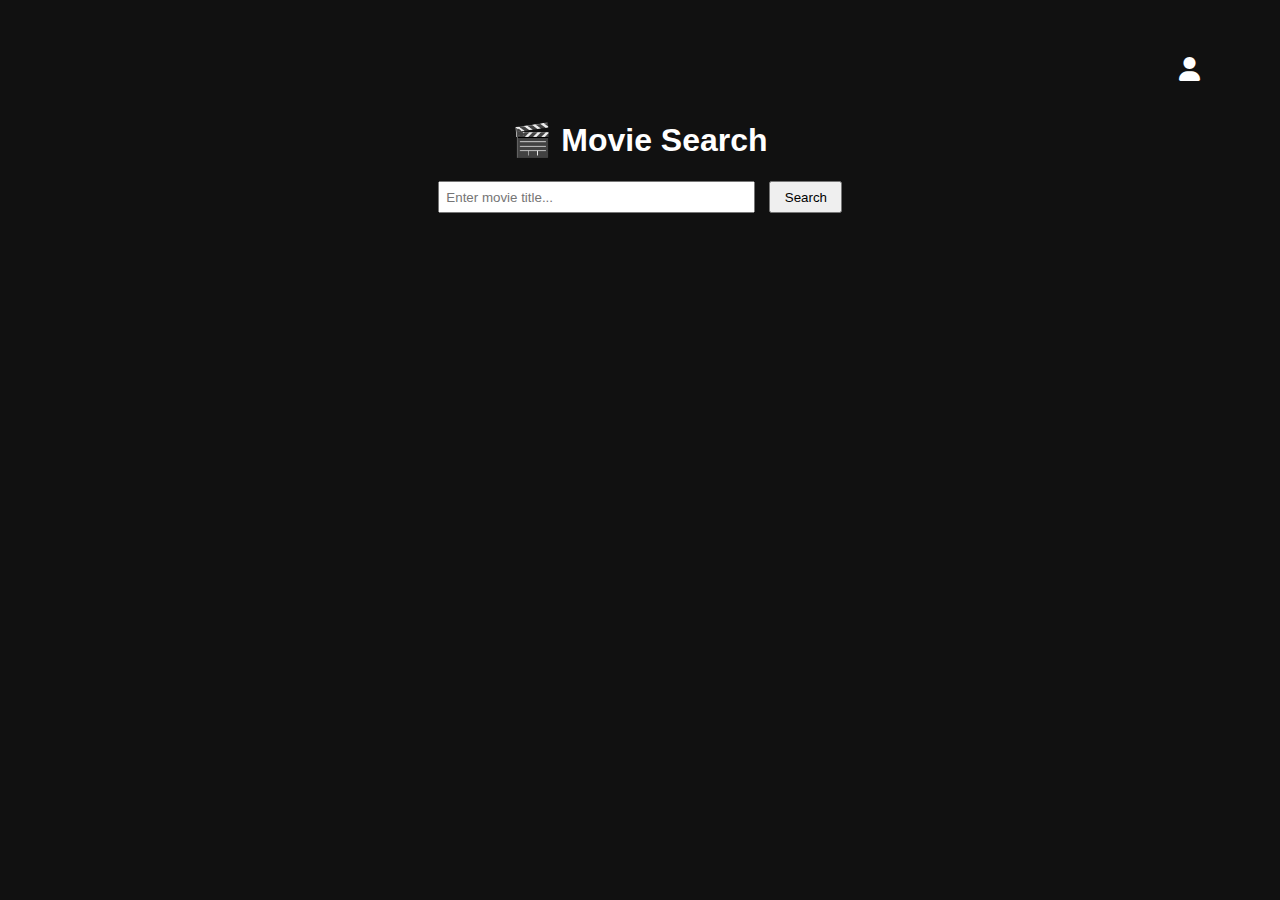
<file: index.html>
<!DOCTYPE html>

<html lang="en">

<head>

  <meta charset="UTF-8">

  <title>Movie Search App</title>

  <link rel="stylesheet" href="style.css">

  <link rel="stylesheet" href="https://cdnjs.cloudflare.com/ajax/libs/font-awesome/6.0.0/css/all.min.css">

</head>

<body>

  <header>

    <div class="user-icon" onclick="navigateToUserPage()">

      <i class="fas fa-user"></i>

    </div>

  </header>

  

  <div class="container">

    <h1>🎬 Movie Search</h1>

    <input type="text" id="searchInput" placeholder="Enter movie title..." />

    <button onclick="searchMovie()">Search</button>

    <div id="results"></div>

  </div>



  <!-- Add this modal for creating new lists -->

  <div id="listModal" class="modal">

    <div class="modal-content">

      <span class="close" onclick="closeModal()">&times;</span>

      <h3>Create New List</h3>

      <input type="text" id="listNameInput" placeholder="Enter list name">

      <button onclick="createNewList()">Create</button>

    </div>

  </div>



  <script src="script.js"></script>

</body>

</html>

<!-- Add this modal for selecting lists -->

<div id="selectListModal" class="modal">

  <div class="modal-content">

    <span class="close" onclick="closeSelectListModal()">&times;</span>

    <h3>Select a List</h3>

    <div id="listOptionsContainer"></div>

  </div>

</div>
</file>
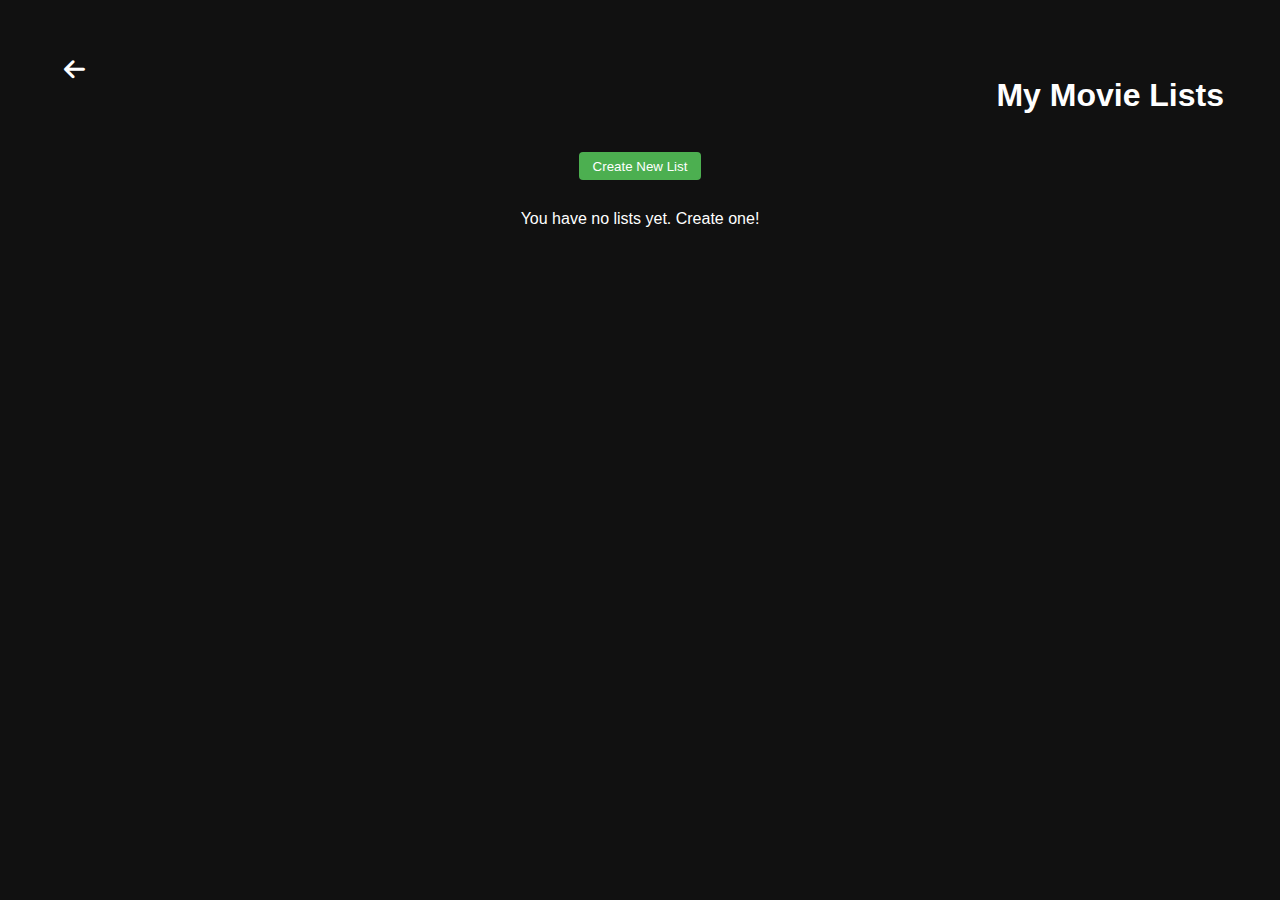
<file: user.html>
<!DOCTYPE html>

<html lang="en">

<head>

  <meta charset="UTF-8">

  <title>My Movie Lists</title>

  <link rel="stylesheet" href="style.css">

  <link rel="stylesheet" href="https://cdnjs.cloudflare.com/ajax/libs/font-awesome/6.0.0/css/all.min.css">

</head>

<body>

  <header>

    <div class="back-button" onclick="navigateToHomePage()">

      <i class="fas fa-arrow-left"></i>

    </div>

    <h1>My Movie Lists</h1>

  </header>

  

  <div class="container">

    <button onclick="openNewListModal()" class="create-list-btn">Create New List</button>

    <div id="userLists"></div>

  </div>



  <!-- Modal for creating new lists -->

  <div id="listModal" class="modal">

    <div class="modal-content">

      <span class="close" onclick="closeModal()">&times;</span>

      <h3>Create New List</h3>

      <input type="text" id="listNameInput" placeholder="Enter list name">

      <button onclick="createNewList()">Create</button>

    </div>

  </div>



  <script src="script.js"></script>

  <script src="user.js"></script>

</body>

</html>
</file>
<file: style.css>
body {



  font-family: Arial, sans-serif;



  background-color: #111;



  color: #fff;



  text-align: center;



  padding: 2em;



}







input {



  padding: 0.5em;



  width: 300px;



  margin-right: 10px;



}







button {



  padding: 0.5em 1em;



}







#results {



  margin-top: 2em;



}

/* Add to existing style.css */

header {

  display: flex;

  justify-content: flex-end;

  padding: 1em;

  position: relative;

}



.user-icon {

  cursor: pointer;

  font-size: 1.5em;

  margin-right: 1em;

}



.back-button {

  cursor: pointer;

  font-size: 1.5em;

  position: absolute;

  left: 1em;

}



.create-list-btn {

  margin-bottom: 1em;

  padding: 0.5em 1em;

  background-color: #4CAF50;

  color: white;

  border: none;

  border-radius: 4px;

  cursor: pointer;

}



.list-container {

  background-color: #222;

  padding: 1em;

  margin: 1em 0;

  border-radius: 5px;

}



.list-title {

  font-size: 1.2em;

  margin-bottom: 0.5em;

  display: flex;

  justify-content: space-between;

}



.movie-item {

  display: flex;

  align-items: center;

  padding: 0.5em;

  border-bottom: 1px solid #333;

}



.movie-item img {

  margin-right: 1em;

}



.modal {

  display: none;

  position: fixed;

  z-index: 1;

  left: 0;

  top: 0;

  width: 100%;

  height: 100%;

  background-color: rgba(0,0,0,0.7);

}



.modal-content {

  background-color: #222;

  margin: 15% auto;

  padding: 20px;

  border: 1px solid #444;

  width: 50%;

  max-width: 400px;

  border-radius: 5px;

}



.close {

  color: #aaa;

  float: right;

  font-size: 28px;

  font-weight: bold;

  cursor: pointer;

}



.close:hover {

  color: white;

}

/* Add to existing CSS */

.movie-result {

  display: flex;

  justify-content: space-between;

  align-items: center;

  padding: 1em;

  margin: 1em 0;

  background-color: #222;

  border-radius: 5px;

}



.movie-info {

  display: flex;

  align-items: center;

}



.movie-info h3 {

  margin-right: 1em;

}



.movie-result button {

  padding: 0.5em 1em;

  background-color: #4CAF50;

  color: white;

  border: none;

  border-radius: 4px;

  cursor: pointer;

}



.movie-result button:hover {

  background-color: #45a049;

}

/* Add to existing CSS */

.list-option {

  padding: 1em;

  margin: 0.5em 0;

  background-color: #333;

  border-radius: 5px;

  cursor: pointer;

  display: flex;

  justify-content: space-between;

  align-items: center;

}



.list-option:hover {

  background-color: #444;

}



.list-option-name {

  font-weight: bold;

}



.list-movie-count {

  color: #aaa;

  font-size: 0.8em;

}



#selectListModal .modal-content {

  width: 80%;

  max-width: 500px;

}

/* Add to existing CSS */

.movie-item {

  display: flex;

  align-items: center;

  padding: 0.5em;

  border-bottom: 1px solid #333;

  gap: 1em;

}



.movie-item img {

  margin-right: 0;

}



.movie-item > span:last-child {

  margin-left: auto;

  padding: 0.2em 0.5em;

  border-radius: 3px;

}



.movie-item > span:last-child:hover {

  background-color: rgba(255, 0, 0, 0.2);

}

/* Add to existing CSS */

.movie-item {

  display: flex;

  align-items: center;

  padding: 0.5em;

  border-bottom: 1px solid #333;

  gap: 1em;

}



.movie-item img {

  margin-right: 0;

}



.movie-item > span:last-child {

  margin-left: auto;

  padding: 0.2em 0.5em;

  border-radius: 3px;

}



.movie-item > span:last-child:hover {

  background-color: rgba(255, 0, 0, 0.2);

}
</file>
